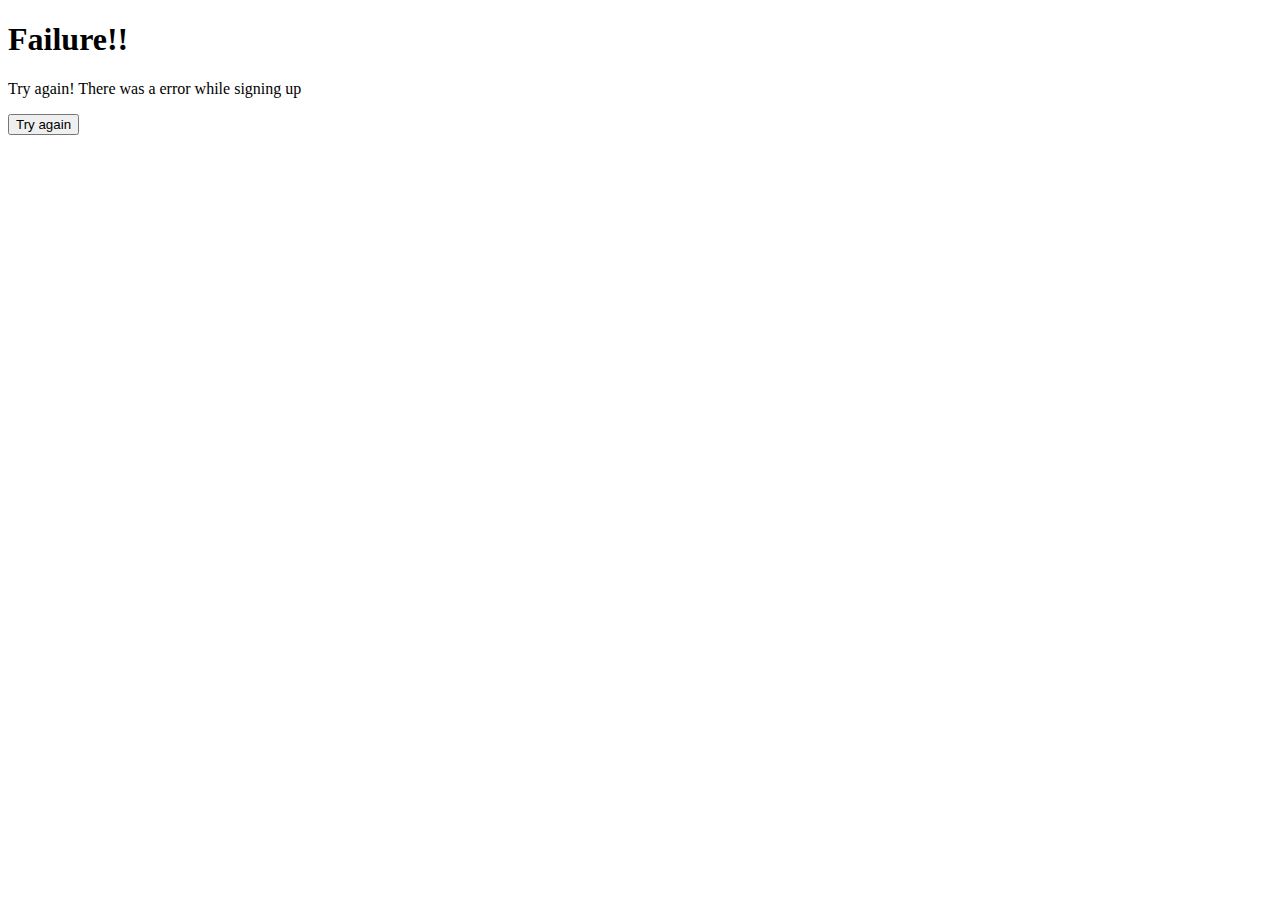
<file: Newsletter/Failure.html>
<!DOCTYPE html>
<html lang="en" dir="ltr">
  <head>
    <meta charset="utf-8">
    <title>Failure</title>
    <link href="https://cdn.jsdelivr.net/npm/bootstrap@5.1.3/dist/css/bootstrap.min.css" rel="stylesheet" integrity="sha384-1BmE4kWBq78iYhFldvKuhfTAU6auU8tT94WrHftjDbrCEXSU1oBoqyl2QvZ6jIW3" crossorigin="anonymous">

  </head>
  <body>

    <div class="jumbotron jumbotron-fluid">
  <div class="container">
    <h1 class="display-4">Failure!!</h1>
    <p class="lead">Try again! There was a error while signing up</p>
  <form action="/failure.html" method="post">
    <button class="btn btn-lg btn-warning" type="submit" name="button">Try again</button>
  </form>
  </div>
</div>

  </body>
</html>
</file>
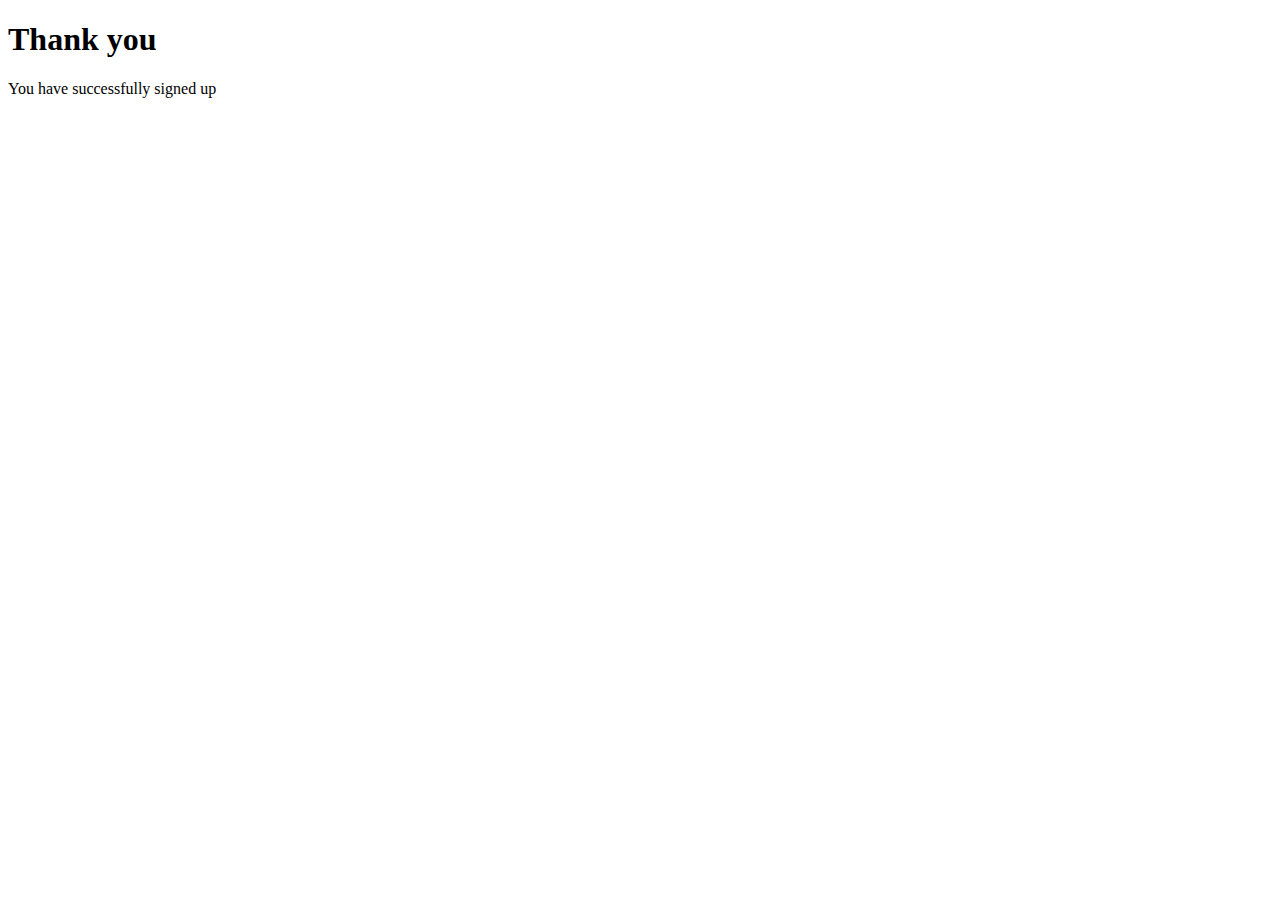
<file: Newsletter/Success.html>
<!DOCTYPE html>
<html lang="en" dir="ltr">
  <head>
    <meta charset="utf-8">
    <title>Success</title>
    <link href="https://cdn.jsdelivr.net/npm/bootstrap@5.1.3/dist/css/bootstrap.min.css" rel="stylesheet" integrity="sha384-1BmE4kWBq78iYhFldvKuhfTAU6auU8tT94WrHftjDbrCEXSU1oBoqyl2QvZ6jIW3" crossorigin="anonymous">

  </head>
  <body>

    <div class="jumbotron jumbotron-fluid">
  <div class="container">
    <h1 class="display-4">Thank you </h1>
    <p class="lead">You have successfully signed up</p>
  </div>
</div>

  </body>
</html>
</file>
